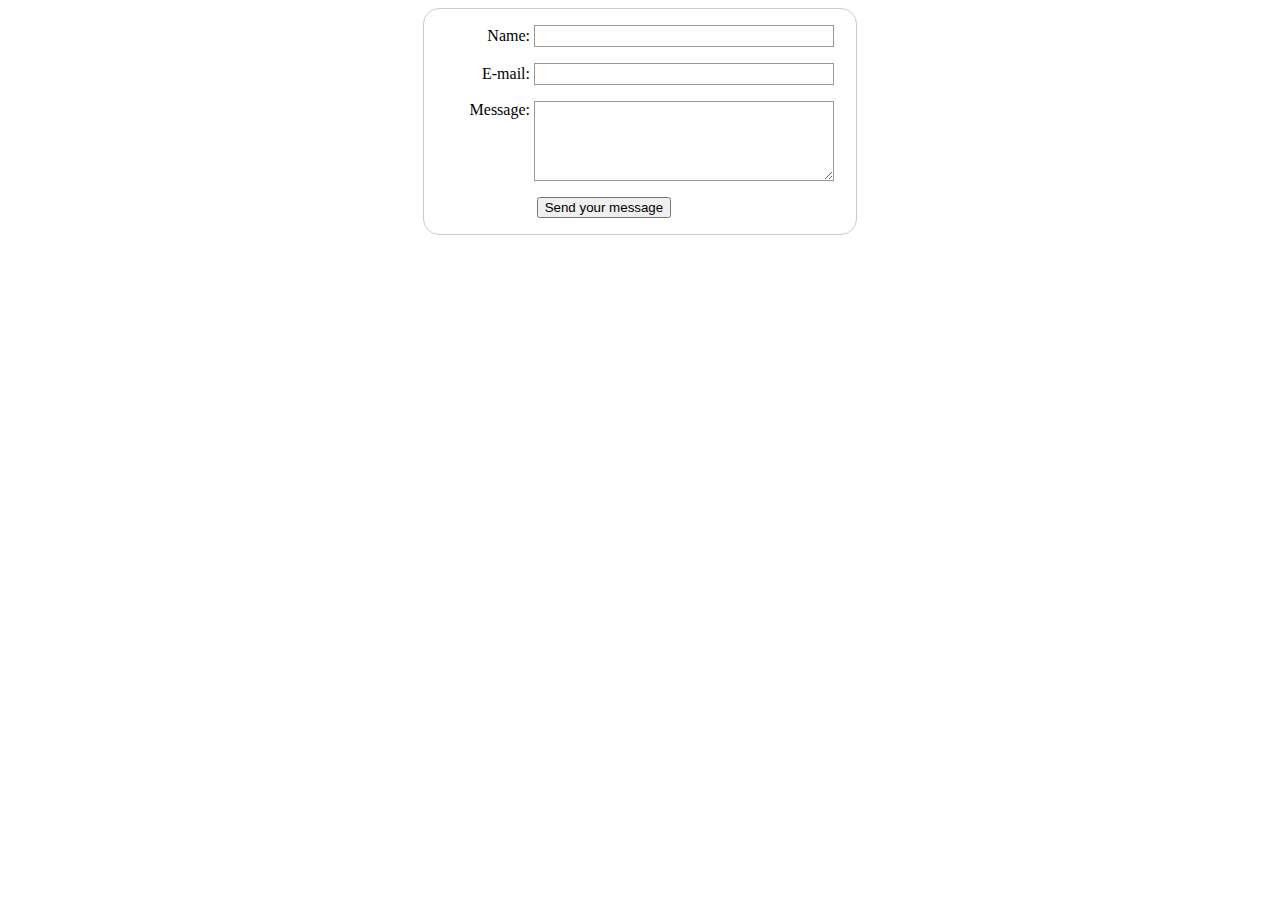
<file: project/HTML_FORM/index.html>
<!DOCTYPE html>
<html lang="en">
<head>
    <meta charset="UTF-8">
    <meta name="viewport" content="width=device-width, initial-scale=1.0">
    <meta http-equiv="X-UA-Compatible" content="ie=edge">
    <link rel="stylesheet" href="style.css">
    <title>Document</title>
</head>
<body>
    <!-- form 의 구성 : Input + Button -->
    <form action="/dst-url" method="post">
        <div>
            <label for="name">Name:</label>
            <!-- 폼 위젯에 name속성을 지정 -->
            <input type="text" id="name" name="user_name"/>
        </div>
        <div>
            <label for="mail">E-mail:</label>
            <input type="email" id="mail" name="user_email"/>
        </div>
        <div>
            <label for="msg">Message:</label>
            <textarea id="msg" name="user_message"></textarea>
        </div>

        <!-- button을 누르면 폼에 있는 모든 데이터를 서버에 보낸다. -->
        <!-- 폼웨젯에 name속성에 명시된 key로 서버에서 데이터를 받을수 있다. -->
        <div class="button">
            <button type="submit">Send your message</button>
        </div>
    </form>
</body>
</html>
</file>
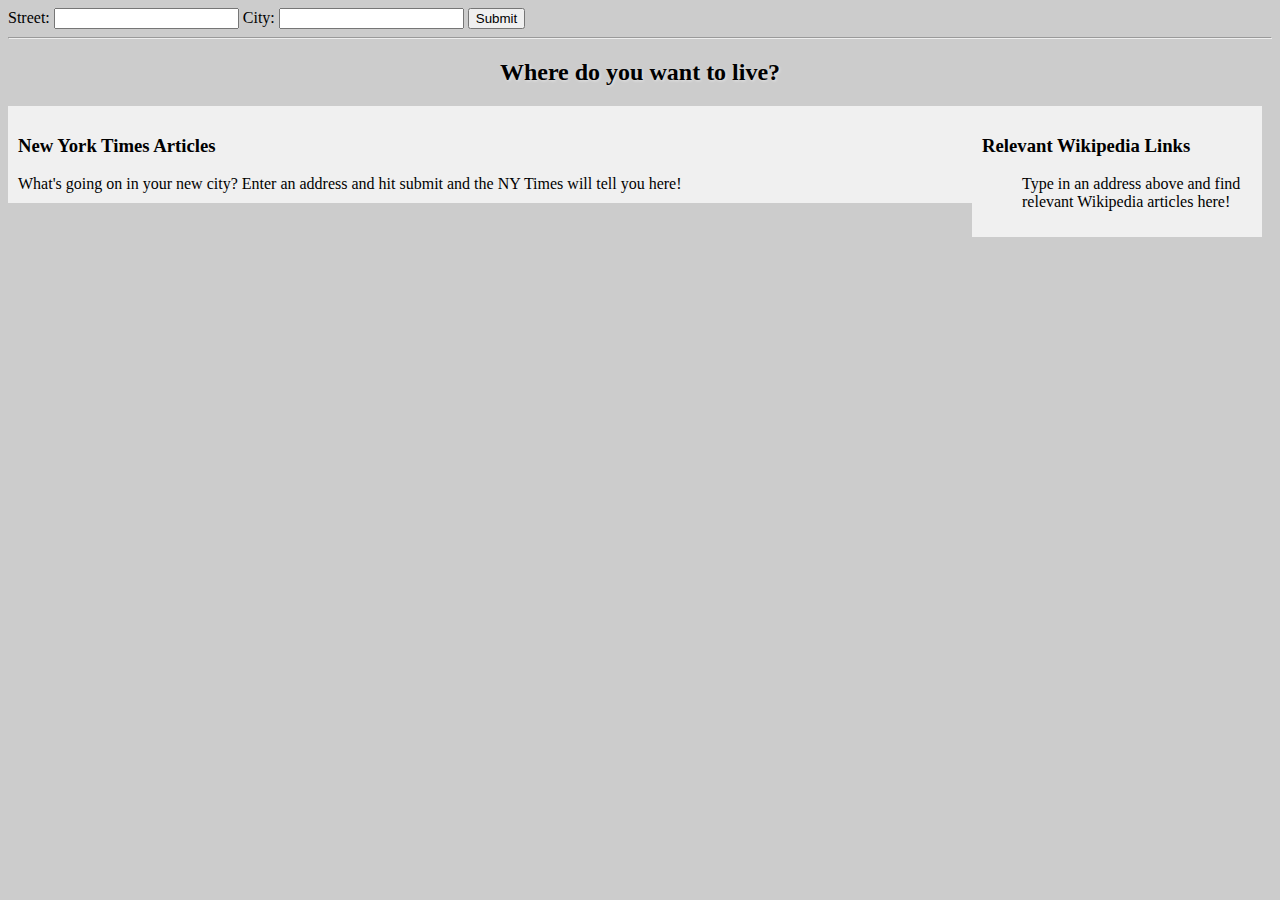
<file: project/Intro_to_AJAX/index.html>
<!DOCTYPE html>
<html lang="en">
<head>
    <meta charset="UTF-8">
    <title>Your Moving Companion</title>
    <link rel="stylesheet" href="css/style.css">
</head>
<body>

    <form id="form-container" class="form-container">
        <label for="street">Street: </label><input type="text" id="street" value="">
        <label for="city">City: </label><input type="text" id="city" value="">
        <button id="submit-btn">Submit</button>
    </form>

    <hr>

    <h2 id="greeting" class="greeting">Where do you want to live?</h2>


    <div class="wikipedia-container">
        <h3 id="wikipedia-header">Relevant Wikipedia Links</h3>
        <ul id="wikipedia-links">Type in an address above and find relevant Wikipedia articles here!</ul>
    </div>


    <div class="nytimes-container">
        <h3 id="nytimes-header">New York Times Articles</h3>
        <ul id="nytimes-articles" class="article-list">What's going on in your new city? Enter an address and hit submit and the NY Times will tell you here!</div>
    </div>

    <script src="js/libs/jquery.min.js"></script>
    <script src="js/script.js"></script>
</body>
</html>
</file>
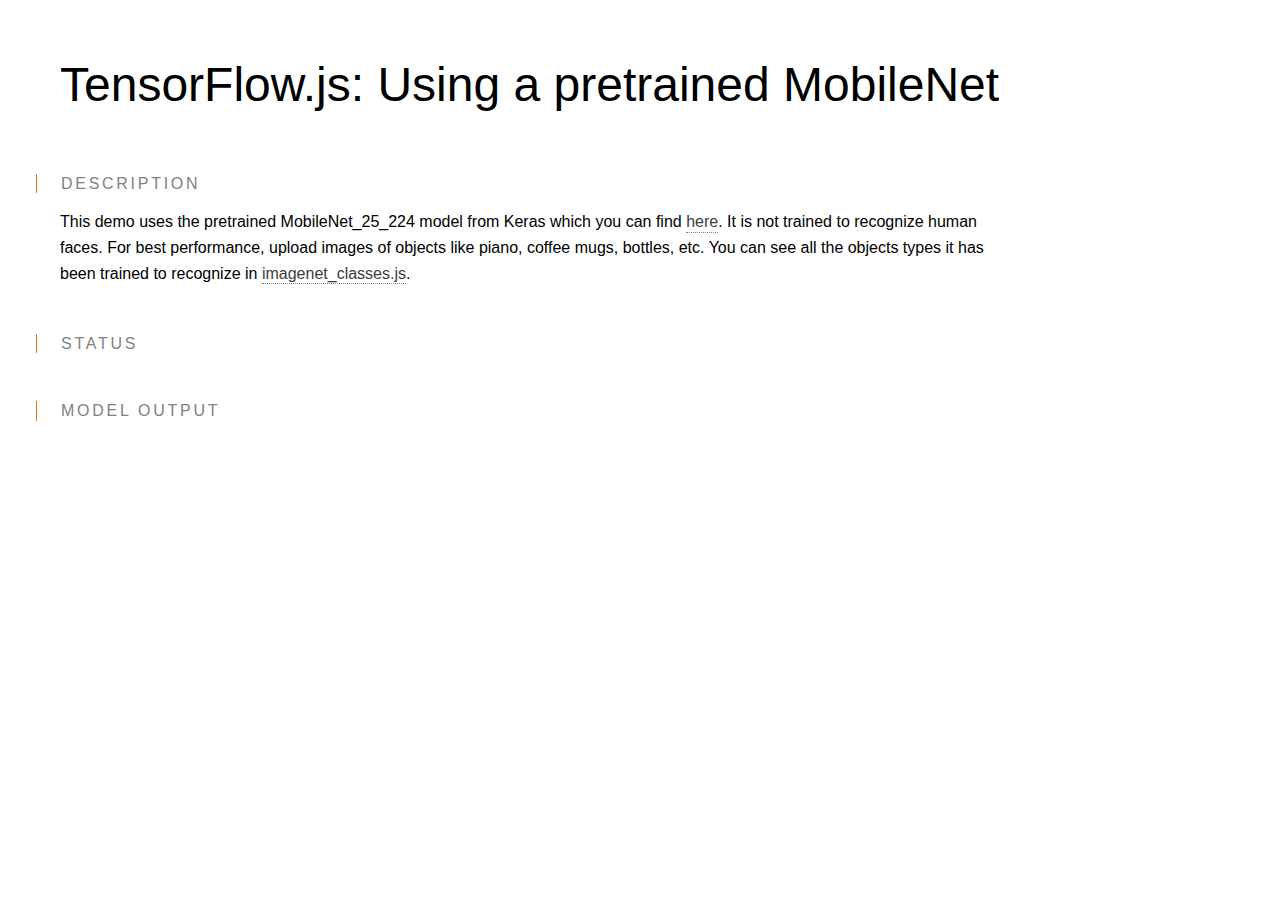
<file: project/tfjs-mobilenet/index.html>
<!--
Copyright 2018 Google LLC. All Rights Reserved.

Licensed under the Apache License, Version 2.0 (the "License");
you may not use this file except in compliance with the License.
You may obtain a copy of the License at

http://www.apache.org/licenses/LICENSE-2.0

Unless required by applicable law or agreed to in writing, software
distributed under the License is distributed on an "AS IS" BASIS,
WITHOUT WARRANTIES OR CONDITIONS OF ANY KIND, either express or implied.
See the License for the specific language governing permissions and
limitations under the License.
==============================================================================
-->

<!doctype html>

<head>
  <title>TensorFlow.js: Using a pretrained MobileNet</title>
  <meta charset="UTF-8">
  <meta name="viewport" content="width=device-width, initial-scale=1">
  <link rel="stylesheet" href="tfjs-examples.css" />
</head>

<style>
  .pred-container {
    margin-bottom: 20px;
  }

  .pred-container > div {
    display: inline-block;
    margin-right: 20px;
    vertical-align: top;
  }

  .row {
    display: table-row;
  }
  .cell {
    display: table-cell;
    padding-right: 20px;
  }

  #file-container {
    margin-bottom: 20px;
  }
</style>

<body>
  <div class="tfjs-example-container">
    <section class='title-area'>
      <h1>TensorFlow.js: Using a pretrained MobileNet</h1>
    </section>

    <section>
      <p class='section-head'>Description</p>
      <p>
        This demo uses the pretrained MobileNet_25_224 model from Keras which you can find
        <a href="https://github.com/fchollet/deep-learning-models/releases/download/v0.6/mobilenet_2_5_224_tf.h5">here</a>.

        It is not trained to recognize human faces. For best performance, upload images of objects
        like piano, coffee mugs, bottles, etc. You can see all the objects types it has been trained to recognize in <a
          href="https://github.com/tensorflow/tfjs-examples/blob/master/mobilenet/imagenet_classes.js">imagenet_classes.js</a>.
      </p>
    </section>

    <section>
      <p class='section-head'>Status</p>
      <div id="status"></div>
    </section>

    <section>
      <p class='section-head'>Model Output</p>

      <div id="file-container" style="display: none">
        Upload an image: <input type="file" id="files" name="files[]" multiple />
      </div>

      <div id="predictions"></div>

      <img style="display: none" id="cat" src="cat.jpg" width=224 height=224 />
    </section>

    <script src="index.js"></script>
  </div>
</body>
</file>
<file: project/HTML_FORM/style.css>
form {
    /* 가운데 정렬 */
    margin: 0 auto;
    width: 400px;
    /* 테두리 */
    padding: 1em;
    border: 1px solid #CCC;
    border-radius: 1em;
}

/* Selector : form의 자손 && div 다음에 나오는 div */
form div + div {
    margin-top: 1em;
}

/* 입력폼의 레이블이 같은 사이즈 + 오른쪽 정렬 */
label {
    display: inline-block;
    width: 90px;
    text-align: right;
}

/* 입력박스가 같은 크기를 갖도록 */
input, textarea {
    font: 1em sans-serif;

    width: 300px;
    -moz-box-sizing: border-box;
    box-sizing: border-box;

    border: 1px solid #999;
}

/* 위젯이 활성화되었을때의 하이라이트 효과 : 테두리의 색상을 변경 */
input:focus, textarea:focus {
    border-color: #000;
}

textarea {
    /* To properly align multiline text fields with their labels */
    vertical-align: top;

    /* To give enough room to type some text */
    height: 5em;

    /* To allow users to resize any textarea vertically
       It does not work on every browsers */
    resize: vertical;
}


.button {
    /* To position the buttons to the same position of the text fields */
    padding-left: 90px; /* same size as the label elements */
}

button {
    /* This extra margin represent roughly the same space as the space
       between the labels and their text fields */
    margin-left: .5em;
}
</file>
<file: project/Intro_to_AJAX/css/style.css>
* {box-sizing:border-box;}
body {background-color: #CCC;}

.bgimg {
    position:fixed;
    top: 0;
    left: 0;
    width:100%;
    z-index:-1;
    opacity:1;
}

.greeting {
    color:black;
    text-shadow: 1px 1px 3px rgba(255,255,255, .5);
    text-align: center;
}

.wikipedia-container {
    float:right;
    width:290px;
    padding:10px;
    margin-right: 10px;
    background-color: rgba(255,255,255,0.7);
}

.nytimes-container {
    padding: 10px;
    margin-right:300px;
    background-color: rgba(255,255,255,0.7);
}

.article-list {
    margin: 0;
    padding: 0;
}

.article {
    list-style-type: none;
    padding:10px;
    border-top: 1px solid #CCC;
}
.article:first-child {
    border-top:none;
}
</file>
